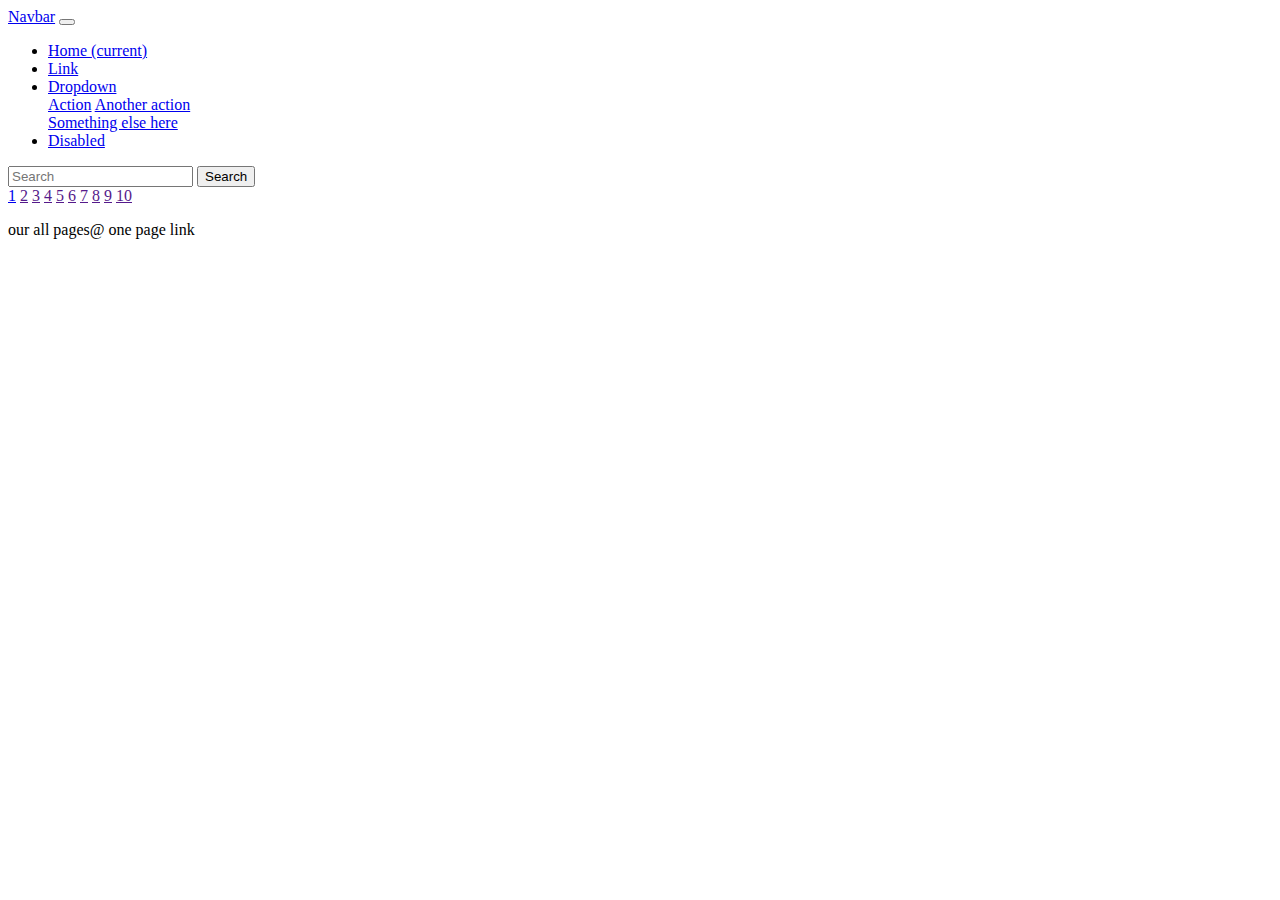
<file: index.html>
<!DOCTYPE html>
<html lang="en">
<head>
    <meta charset="UTF-8">
    <meta name="viewport" content="width=device-width, initial-scale=1.0">
    <title>All Pages</title>
</head>
 <body>
     <nav class="navbar navbar-expand-lg navbar-light bg-light">
     <a class="navbar-brand" href="#">Navbar</a>
     <button class="navbar-toggler" type="button" data-toggle="collapse" data-target="#navbarSupportedContent" aria-controls="navbarSupportedContent" aria-expanded="false" aria-label="Toggle navigation">
     <span class="navbar-toggler-icon"></span>
     </button>
     
     <div class="collapse navbar-collapse" id="navbarSupportedContent">
     <ul class="navbar-nav mr-auto">
     <li class="nav-item active">
     <a class="nav-link" href="#">Home <span class="sr-only">(current)</span></a>
     </li>
     <li class="nav-item">
     <a class="nav-link" href="#">Link</a>
     </li>
     <li class="nav-item dropdown">
     <a class="nav-link dropdown-toggle" href="#" id="navbarDropdown" role="button" data-toggle="dropdown" aria-haspopup="true" aria-expanded="false">
     Dropdown
     </a>
     <div class="dropdown-menu" aria-labelledby="navbarDropdown">
     <a class="dropdown-item" href="#">Action</a>
     <a class="dropdown-item" href="#">Another action</a>
     <div class="dropdown-divider"></div>
     <a class="dropdown-item" href="#">Something else here</a>
     </div>
     </li>
     <li class="nav-item">
     <a class="nav-link disabled" href="#" tabindex="-1" aria-disabled="true">Disabled</a>
     </li>
     </ul>
     <form class="form-inline my-2 my-lg-0">
     <input class="form-control mr-sm-2" type="search" placeholder="Search" aria-label="Search">
     <button class="btn btn-outline-success my-2 my-sm-0" type="submit">Search</button>
     </form>
     </div>
     </nav>

     <section id="all-pages">
         <div class="container-fluid">
             <div class="colum">
                 <a href=startup.html>1</a>
                 <a href="">2</a>
                 <a href="">3</a>
                 <a href="">4</a>
                 <a href="">5</a>
                 <a href="">6</a>
                 <a href="">7</a>
                 <a href="">8</a>
                 <a href="">9</a>
                 <a href="">10</a>
             </div>
         </div>
     </section>
 </body>
 <footer>
     <p>our all pages@ one page link</p>
 </footer>
</html>
</file>
